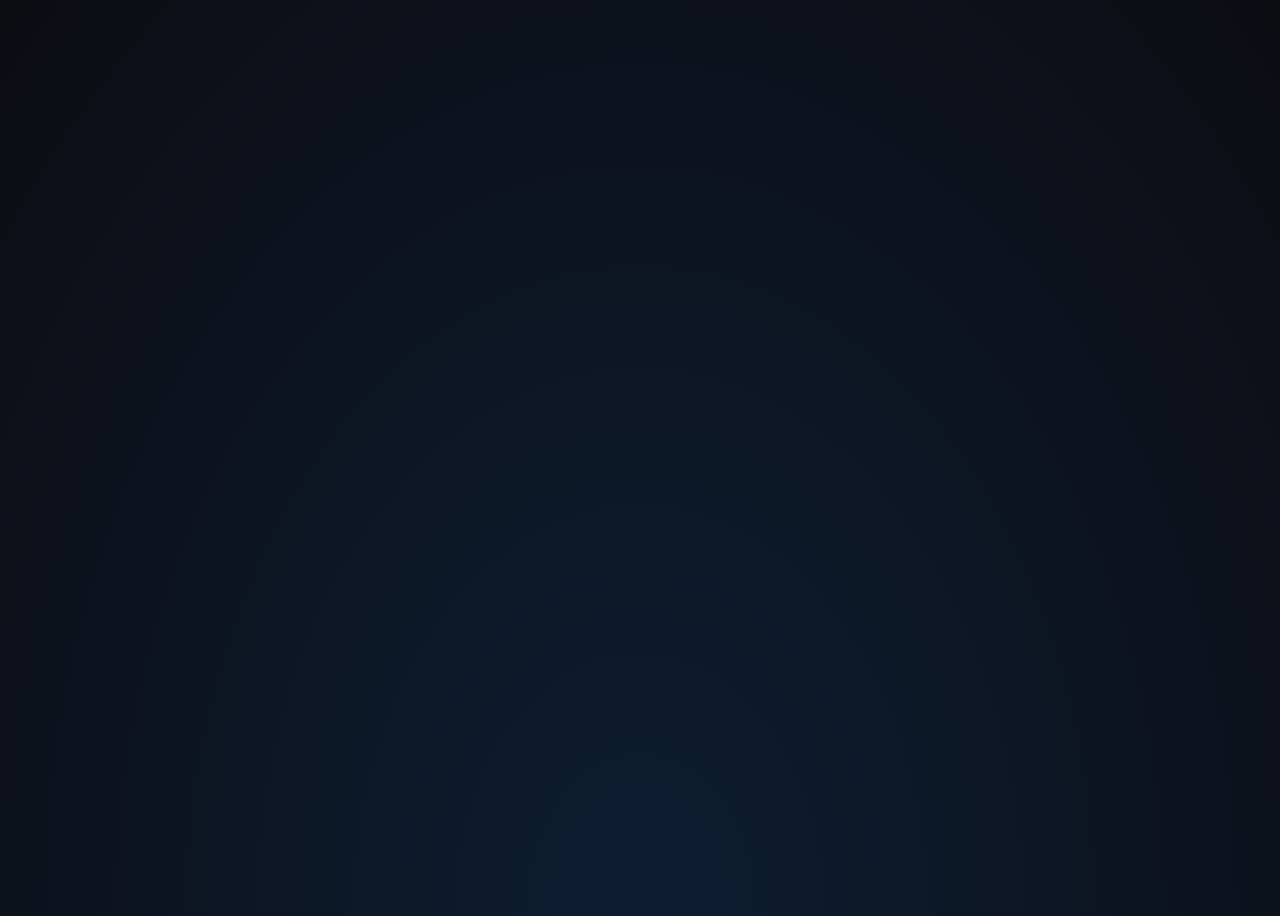
<file: Main.html>
<head>
    <meta charset="utf-8">
    <meta http-equiv="X-UA-Compatible" content="IE=edge">
    <meta name="viewport" content="width=device-width, initial-scale=0.25, shrink-to-fit=no">
    <link href="textos.css" rel="stylesheet">

</head>

<body>
    <div class="container-fluid">
        <div class="stars">
            <div class="star"></div>
            <div class="star"></div>
            <div class="star"></div>
            <div class="star"></div>
            <div class="star"></div>
            <div class="star"></div>
            <div class="star"></div>
            <div class="star"></div>
            <div class="star"></div>
            <div class="star"></div>
            <div class="star"></div>
            <div class="star"></div>
            <div class="star"></div>
            <div class="star"></div>
            <div class="star"></div>
            <div class="star"></div>
            <div class="star"></div>
            <div class="star"></div>
            <div class="star"></div>
            <div class="star"></div>
            <div class="star"></div>
            <div class="star"></div>
            <div class="star"></div>
            <div class="star"></div>
            <div class="star"></div>
            <div class="star"></div>
            <div class="star"></div>
            <div class="star"></div>
            <div class="star"></div>
            <div class="star"></div>
            <div class="star"></div>
            <div class="star"></div>
            <div class="star"></div>
            <div class="star"></div>
            <div class="star"></div>
            <div class="star"></div>
            <div class="star"></div>
            <div class="star"></div>
            <div class="star"></div>
            <div class="star"></div>
            <div class="star"></div>
            <div class="star"></div>
            <div class="star"></div>
            <div class="star"></div>
            <div class="star"></div>
            <div class="star"></div>
            <div class="star"></div>
            <div class="star"></div>
            <div class="star"></div>
            <div class="star"></div>
          </div>
    </div>

</body>
</file>
<file: textos.css>
:root {
    --blue: #4e73df;
    --indigo: #6610f2;
    --purple: #6f42c1;
    --pink: #e83e8c;
    --red: #e74a3b;
    --orange: #fd7e14;
    --yellow: #f6c23e;
    --green: #1cc88a;
    --teal: #20c9a6;
    --cyan: #36b9cc;
    --white: #fff;
    --gray: #858796;
    --gray-dark: #5a5c69;
    --primary: #4e73df;
    --secondary: #858796;
    --success: #1cc88a;
    --info: #36b9cc;
    --warning: #f6c23e;
    --danger: #e74a3b;
    --light: #f8f9fc;
    --dark: #5a5c69;
    --breakpoint-xs: 0;
    --breakpoint-sm: 576px;
    --breakpoint-md: 768px;
    --breakpoint-lg: 992px;
    --breakpoint-xl: 1200px;
    --font-family: "Nunito", -apple-system, BlinkMacSystemFont,
    "Segoe UI", Roboto, "Helvetica Neue", Arial, sans-serif, "Apple Color Emoji",
    "Segoe UI Emoji", "Segoe UI Symbol", "Noto Color Emoji";
  
  }

body {
    display: flex;
    justify-content: center;
    align-items: center;
    min-height: 100vh;
    background: radial-gradient(ellipse at bottom, #0d1d31 0%, #0c0d13 100%);
    overflow: hidden;
  }
  
  .stars {
    position: fixed;
    top: 0;
    left: 0;
    width: 100%;
    height: 120%;
    transform: rotate(-55deg);
  }
  
  .star {
    --star-color: var(--light);
    --star-tail-length: 9em;
    --star-tail-height: 9px;
    --star-width: calc(var(--star-tail-length) / 2 );
    --fall-duration: 7.008s;
    --tail-fade-duration: var(--fall-duration);
    position: absolute;
    top: var(--top-offset);
    left: 0;
    width: var(--star-tail-length);
    height: var(--star-tail-height);
    color: var(--star-color);
    background: linear-gradient(45deg, currentColor, transparent);
    border-radius: 80%;
    filter: drop-shadow(0 0 6px currentColor);
    transform: translate3d(104em, 0, 0);
    animation: fall var(--fall-duration) var(--fall-delay) linear infinite, tail-fade var(--tail-fade-duration) var(--fall-delay) ease-out infinite;
  }
  @media screen and (max-width: 750px) {
    .star {
      animation: fall var(--fall-duration) var(--fall-delay) linear infinite;
    }
  }
  .star:nth-child(1) {
    --star-tail-length: 5.97em;
    --top-offset: 55.77vh;
    --fall-duration: 6.455s;
    --fall-delay: 2.359s;
  }
  .star:nth-child(2) {
    --star-tail-length: 7.49em;
    --top-offset: 1.94vh;
    --fall-duration: 7.008s;
    --fall-delay: 2.314s;
  }
  .star:nth-child(3) {
    --star-tail-length: 5.94em;
    --top-offset: 96.29vh;
    --fall-duration: 10.68s;
    --fall-delay: 1.157s;
  }
  .star:nth-child(4) {
    --star-tail-length: 5.67em;
    --top-offset: 91.18vh;
    --fall-duration: 7.737s;
    --fall-delay: 2.77s;
  }
  .star:nth-child(5) {
    --star-tail-length: 7.37em;
    --top-offset: 83.05vh;
    --fall-duration: 10.492s;
    --fall-delay: 0.713s;
  }
  .star:nth-child(6) {
    --star-tail-length: 5.97em;
    --top-offset: 17.08vh;
    --fall-duration: 11.65s;
    --fall-delay: 7.105s;
  }
  .star:nth-child(7) {
    --star-tail-length: 6.82em;
    --top-offset: 73.63vh;
    --fall-duration: 6.913s;
    --fall-delay: 5.755s;
  }
  .star:nth-child(8) {
    --star-tail-length: 5.34em;
    --top-offset: 65.11vh;
    --fall-duration: 6.661s;
    --fall-delay: 4.501s;
  }
  .star:nth-child(9) {
    --star-tail-length: 5.12em;
    --top-offset: 34vh;
    --fall-duration: 8.622s;
    --fall-delay: 4.56s;
  }
  .star:nth-child(10) {
    --star-tail-length: 7.13em;
    --top-offset: 95.85vh;
    --fall-duration: 7.976s;
    --fall-delay: 1.577s;
  }
  .star:nth-child(11) {
    --star-tail-length: 7.38em;
    --top-offset: 10.29vh;
    --fall-duration: 8.859s;
    --fall-delay: 3.379s;
  }
  .star:nth-child(12) {
    --star-tail-length: 5.52em;
    --top-offset: 19.45vh;
    --fall-duration: 8.656s;
    --fall-delay: 2.129s;
  }
  .star:nth-child(13) {
    --star-tail-length: 5.68em;
    --top-offset: 44.94vh;
    --fall-duration: 9.912s;
    --fall-delay: 2.604s;
  }
  .star:nth-child(14) {
    --star-tail-length: 6.59em;
    --top-offset: 94.81vh;
    --fall-duration: 10.194s;
    --fall-delay: 5.833s;
  }
  .star:nth-child(15) {
    --star-tail-length: 5.61em;
    --top-offset: 67.63vh;
    --fall-duration: 7.296s;
    --fall-delay: 1.411s;
  }
  .star:nth-child(16) {
    --star-tail-length: 5.16em;
    --top-offset: 9.02vh;
    --fall-duration: 8.778s;
    --fall-delay: 0.268s;
  }
  .star:nth-child(17) {
    --star-tail-length: 7.27em;
    --top-offset: 34.13vh;
    --fall-duration: 9.909s;
    --fall-delay: 8.104s;
  }
  .star:nth-child(18) {
    --star-tail-length: 7.08em;
    --top-offset: 64.14vh;
    --fall-duration: 11.295s;
    --fall-delay: 1.828s;
  }
  .star:nth-child(19) {
    --star-tail-length: 5.5em;
    --top-offset: 65.34vh;
    --fall-duration: 9.579s;
    --fall-delay: 5.189s;
  }
  .star:nth-child(20) {
    --star-tail-length: 7.48em;
    --top-offset: 18.15vh;
    --fall-duration: 8.462s;
    --fall-delay: 9.011s;
  }
  .star:nth-child(21) {
    --star-tail-length: 6.78em;
    --top-offset: 43.95vh;
    --fall-duration: 10.925s;
    --fall-delay: 0.193s;
  }
  .star:nth-child(22) {
    --star-tail-length: 6.2em;
    --top-offset: 23.75vh;
    --fall-duration: 6.908s;
    --fall-delay: 2.18s;
  }
  .star:nth-child(23) {
    --star-tail-length: 6.75em;
    --top-offset: 3.67vh;
    --fall-duration: 6.351s;
    --fall-delay: 3.699s;
  }
  .star:nth-child(24) {
    --star-tail-length: 6.91em;
    --top-offset: 38.53vh;
    --fall-duration: 10.307s;
    --fall-delay: 9.525s;
  }
  .star:nth-child(25) {
    --star-tail-length: 6.77em;
    --top-offset: 36.63vh;
    --fall-duration: 7.87s;
    --fall-delay: 7.163s;
  }
  .star:nth-child(26) {
    --star-tail-length: 6.41em;
    --top-offset: 97.76vh;
    --fall-duration: 6.51s;
    --fall-delay: 3.183s;
  }
  .star:nth-child(27) {
    --star-tail-length: 7.46em;
    --top-offset: 76.33vh;
    --fall-duration: 10.29s;
    --fall-delay: 8.124s;
  }
  .star:nth-child(28) {
    --star-tail-length: 5.4em;
    --top-offset: 94.35vh;
    --fall-duration: 7.78s;
    --fall-delay: 2.929s;
  }
  .star:nth-child(29) {
    --star-tail-length: 5.1em;
    --top-offset: 74.26vh;
    --fall-duration: 9.289s;
    --fall-delay: 7.852s;
  }
  .star:nth-child(30) {
    --star-tail-length: 7.39em;
    --top-offset: 12.25vh;
    --fall-duration: 7.313s;
    --fall-delay: 1.204s;
  }
  .star:nth-child(31) {
    --star-tail-length: 6.17em;
    --top-offset: 50.34vh;
    --fall-duration: 8.494s;
    --fall-delay: 1.884s;
  }
  .star:nth-child(32) {
    --star-tail-length: 5.83em;
    --top-offset: 58.3vh;
    --fall-duration: 7.449s;
    --fall-delay: 4.132s;
  }
  .star:nth-child(33) {
    --star-tail-length: 7.43em;
    --top-offset: 43.27vh;
    --fall-duration: 7.433s;
    --fall-delay: 3.008s;
  }
  .star:nth-child(34) {
    --star-tail-length: 5.83em;
    --top-offset: 15.18vh;
    --fall-duration: 7.462s;
    --fall-delay: 0.484s;
  }
  .star:nth-child(35) {
    --star-tail-length: 6.26em;
    --top-offset: 49.19vh;
    --fall-duration: 7.744s;
    --fall-delay: 6.842s;
  }
  .star:nth-child(36) {
    --star-tail-length: 6.73em;
    --top-offset: 42.46vh;
    --fall-duration: 7.398s;
    --fall-delay: 1.305s;
  }
  .star:nth-child(37) {
    --star-tail-length: 6.41em;
    --top-offset: 92.41vh;
    --fall-duration: 9.702s;
    --fall-delay: 4.348s;
  }
  .star:nth-child(38) {
    --star-tail-length: 6.9em;
    --top-offset: 13.47vh;
    --fall-duration: 11.549s;
    --fall-delay: 9.485s;
  }
  .star:nth-child(39) {
    --star-tail-length: 6.37em;
    --top-offset: 70.76vh;
    --fall-duration: 10.365s;
    --fall-delay: 3.58s;
  }
  .star:nth-child(40) {
    --star-tail-length: 5.71em;
    --top-offset: 8.31vh;
    --fall-duration: 11.138s;
    --fall-delay: 7.076s;
  }
  .star:nth-child(41) {
    --star-tail-length: 6.39em;
    --top-offset: 33.59vh;
    --fall-duration: 6.642s;
    --fall-delay: 9.132s;
  }
  .star:nth-child(42) {
    --star-tail-length: 7.26em;
    --top-offset: 28.83vh;
    --fall-duration: 11.355s;
    --fall-delay: 4.755s;
  }
  .star:nth-child(43) {
    --star-tail-length: 7.12em;
    --top-offset: 5.49vh;
    --fall-duration: 8.1s;
    --fall-delay: 2.773s;
  }
  .star:nth-child(44) {
    --star-tail-length: 6.03em;
    --top-offset: 41.09vh;
    --fall-duration: 11.943s;
    --fall-delay: 2.701s;
  }
  .star:nth-child(45) {
    --star-tail-length: 6.58em;
    --top-offset: 98.46vh;
    --fall-duration: 7.654s;
    --fall-delay: 3.806s;
  }
  .star:nth-child(46) {
    --star-tail-length: 6.16em;
    --top-offset: 3.38vh;
    --fall-duration: 6.231s;
    --fall-delay: 5.677s;
  }
  .star:nth-child(47) {
    --star-tail-length: 5.32em;
    --top-offset: 46.17vh;
    --fall-duration: 7.742s;
    --fall-delay: 3.942s;
  }
  .star:nth-child(48) {
    --star-tail-length: 6.24em;
    --top-offset: 11.76vh;
    --fall-duration: 9.647s;
    --fall-delay: 7.774s;
  }
  .star:nth-child(49) {
    --star-tail-length: 6.09em;
    --top-offset: 36.01vh;
    --fall-duration: 11.156s;
    --fall-delay: 6.419s;
  }
  .star:nth-child(50) {
    --star-tail-length: 7.19em;
    --top-offset: 96.76vh;
    --fall-duration: 9.06s;
    --fall-delay: 7.721s;
  }
  .star::before, .star::after {
    position: absolute;
    content: "";
    top: 0;
    left: calc(var(--star-width) / -2);
    width: var(--star-width);
    height: 100%;
    background: linear-gradient(45deg, transparent, currentColor, transparent);
    border-radius: inherit;
    animation: blink 2s linear infinite;
  }
  .star::before {
    transform: rotate(45deg);
  }
  .star::after {
    transform: rotate(-45deg);
  }
  
  @keyframes fall {
    to {
      transform: translate3d(-30em, 0, 0);
    }
  }
  @keyframes tail-fade {
    0%, 50% {
      width: var(--star-tail-length);
      opacity: 1;
    }
    70%, 80% {
      width: 0;
      opacity: 0.4;
    }
    100% {
      width: 0;
      opacity: 0;
    }
  }
  @keyframes blink {
    50% {
      opacity: 0.6;
    }
  }
</file>
